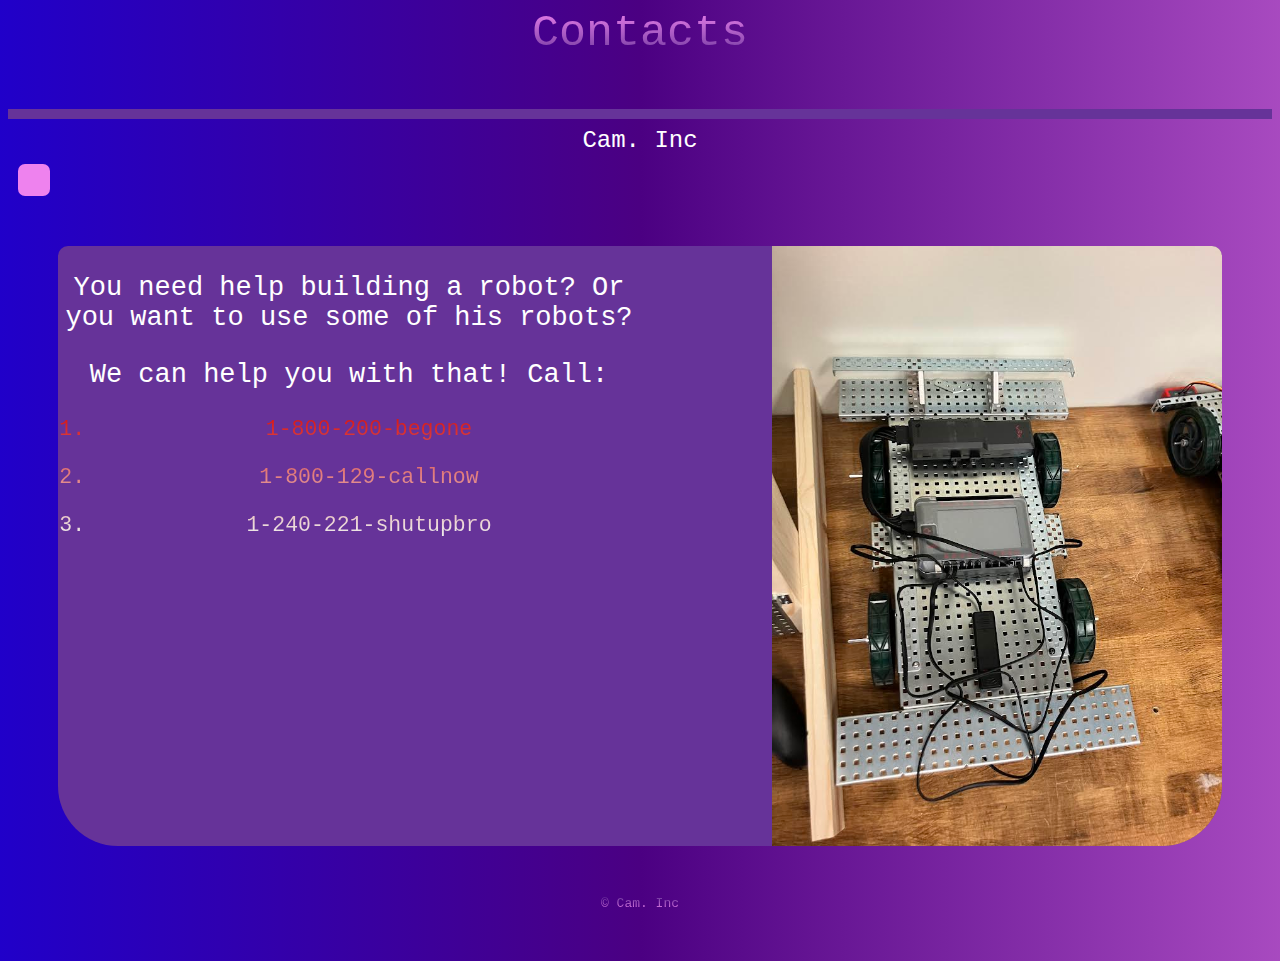
<file: contacts.html>
<!DOCTYPE html>
<html>
<head>
  <meta charset="utf-8">
  <meta name="viewport" content="width=device-width">
  <meta name="viewport" content="width=device-width, initial-scale=1" >
    <title>camden</title>
    <link href="style.css" rel="stylesheet" type="text/css" />

    <script src="https://ajax.googleapis.com/ajax/libs/jquery/3.7.1/jquery.min.js"></script>

    <script>
        jQuery(document).ready(function() {
            $("#hamburger").click(function() {
                $("body").toggleClass("hamburger");
            });
        });
    </script>

  </head>

<body>
  <header>Contacts</header>
  <hr>
  <div class="logo">Cam. Inc</div>
  <div id="hamburger">&nbsp;</div>
  <nav class="navbar">
      <ul class="nav-links">
          <li><a href="index.html">Home</a></li>
          <li><a href="pictures.html">About</a></li>
          <li><a href="services.html">Services</a></li>
          <li><a href="contacts.html">Contact</a></li>
          <li><a href="support.html">Support</a></li>
      </ul>
  </nav>
  <div class="box">
    <div class="text">
      <p>You need help building a robot? Or you want to use some of his robots?</p>
      <p>We can help you with that! Call:</p>
      <ol>
        <li>1-800-200-begone</li>
        <br>
        <li>1-800-129-callnow</li>
        <br>
        <li>1-240-221-shutupbro</li>
      </ol>
    </div>
    <img src="images/Image4.jfif" alt="Racecar" class="image">
  </div>
   <footer>&copy Cam. Inc</footer>
</body>

</html>
</file>
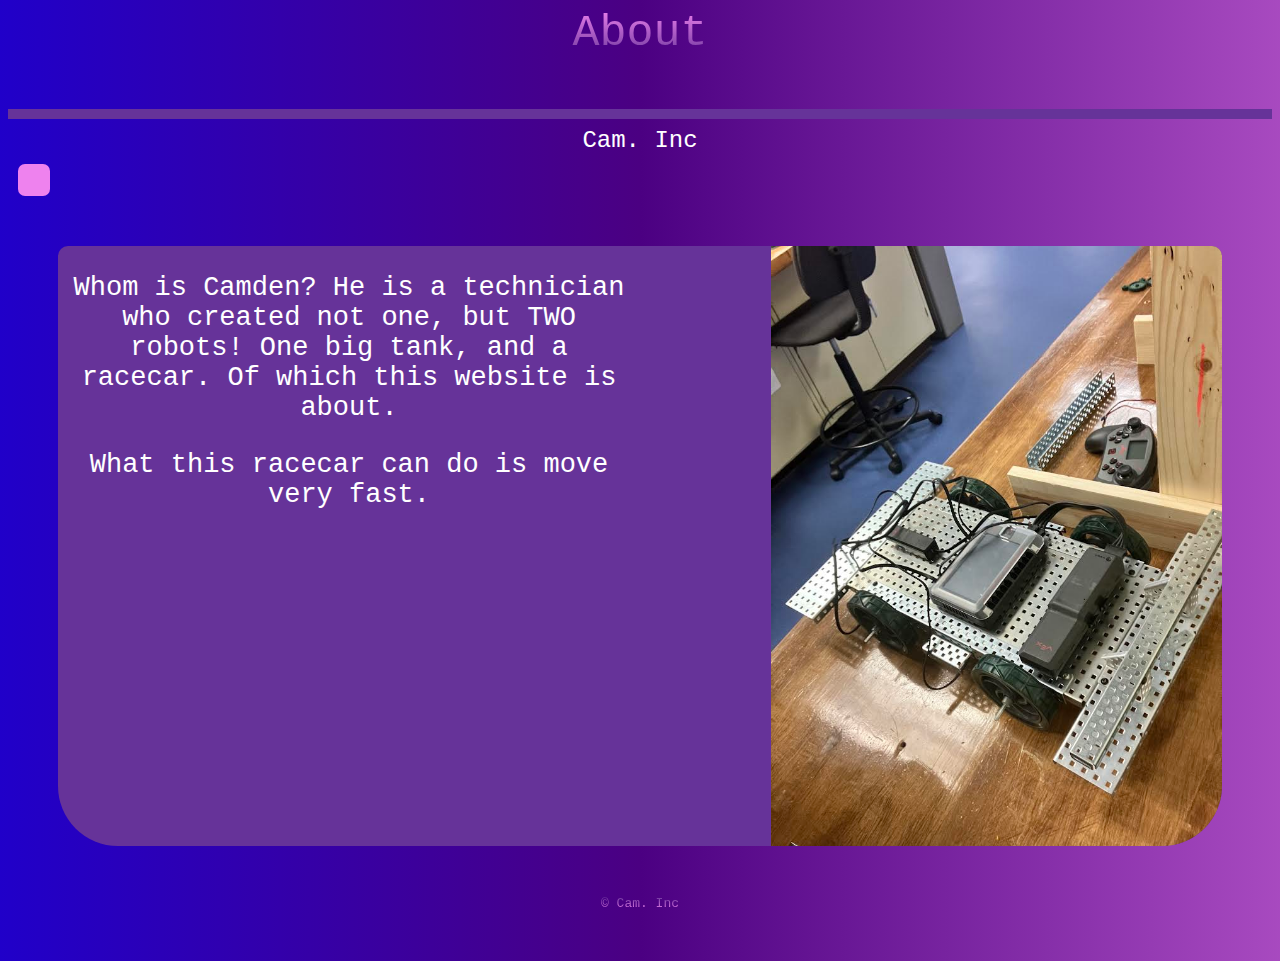
<file: pictures.html>
<!DOCTYPE html>
<html>
<head>
  <meta charset="utf-8">
  <meta name="viewport" content="width=device-width, initial-scale=1" >
    <title>camden</title>
    <link href="style.css" rel="stylesheet" type="text/css" />

    <script src="https://ajax.googleapis.com/ajax/libs/jquery/3.7.1/jquery.min.js"></script>

    <script>
        jQuery(document).ready(function() {
            $("#hamburger").click(function() {
                $("body").toggleClass("hamburger");
            });
        });
    </script>

  </head>

<body>
  <header>About</header>
  <hr>
  <div class="logo">Cam. Inc</div>
  <div id="hamburger">&nbsp;</div>
  <nav class="navbar">
      <ul class="nav-links">
          <li><a href="index.html">Home</a></li>
          <li><a href="pictures.html">About</a></li>
          <li><a href="services.html">Services</a></li>
          <li><a href="contacts.html">Contact</a></li>
          <li><a href="support.html">Support</a></li>
      </ul>
  </nav>
  <div class="box">
    <div class="text">
    <p>Whom is Camden? He is a technician who created not one, but TWO robots! One big tank, and a racecar. Of which this website is about.</p>
    <p>What this racecar can do is move very fast.</p>
    </div>
    <img src="images/Image2.jfif" alt="Racecar" class="image">
  </div>
   <footer>&copy Cam. Inc</footer>
</body>
</html>
</file>
<file: style.css>
html {
  box-sizing: border-box;
}
*, *:before, *:after {
  box-sizing: inherit;
}


body{
   background-image: linear-gradient(to right,blue,indigo,violet);
  background-size: 2250px 2250px;
  background-position: center;
  text-align: center;
}

hr{
  border-top: 5px solid rebeccapurple;
  border-bottom: 5px solid rebeccapurple;
  border-right: 5px solid rebeccapurple;
  border-left: 5px solid rebeccapurple;
}

header {
  font-size: 45px;
  margin: 50px;
  margin-top: 0px;
  background: linear-gradient(violet, rebeccapurple); 
  background-clip: text;
  -webkit-text-fill-color: transparent;
  font-family: "Lucida Console", "Courier New", monospace;
}

/* hamburger */
#hamburger {
    margin: 10px;
    position: relative;
    border-radius: 7px;

    width: 32px;
    height: 32px;
    background-image: url(https://imgur.com/3ZvbJfL.png);
    background-color: violet;
    background-size: 500px 200px;
    background-position: -250px -150px;
   text-align: center;
    cursor: pointer;
}



.box {
  background-color: rebeccapurple;
  width: calc(100% - 100px);
  height: 600px;
  margin: 50px;
  border-radius: 10px 10px 60px 60px;
  overflow: hidden;
}
.box .text {
  width: 50%;
  float: left;
}

.box .image {
  width: auto;
  max-width: 50%;
  height: 100%;
  float: right;
  margin: 0;
}

p {
  font-size: 27px;
  font-family: "Lucida Console", "Courier New", monospace;
   color: white;
}

label {
  font-size: 21px;
  font-family: "Lucida Console", "Courier New", monospace;
   color: white;
}

input{
  font-family: "Lucida Console", "Courier New", monospace;
  margin: 25px;
  font-size: 10px;
}

.help {
  font-family: "Lucida Console", "Courier New", monospace;
   color: black;
  width: 500px;
  height: 250px;
  text-align: left;
}

.submit{
  font-family: "Lucida Console", "Courier New", monospace;
  width: 150px;
  height: 35px;
}

body ol {
  color: #d6d6d6;
  font-size: 21.5px;
  font-family: "Lucida Console", "Courier New", monospace;
  background: linear-gradient(#d61515, #eee);
  background-clip: text;
  -webkit-text-fill-color: transparent;
}
body img {
 /* margin-left: 400px;*/
}



.logo {
  color: white;
  font-size: 24px;
  font-family: "Lucida Console", "Courier New", monospace;
}
nav {
  display: flex;
  justify-content: center;
  padding: 0;
  margin: 0;
  width: 0;
  height: 0;
  position:absolute;
  background-color: darkmagenta;
  overflow: hidden;

    transition: all 500ms ease, background-color 500ms ease;
}
body.hamburger nav {
  margin: 0;
  padding: 50px 40px;
  width: 100%;
  height: auto;
  border-radius: 60px 60px 60px 60px;

    transition: all 1500ms ease, background-color 5000ms ease;
}

.nav-links {
  list-style: none;
  display: flex;
  flex-wrap: wrap;
  margin: 0;
  padding: 0;
}

.nav-links li {
  font-family: "Lucida Console", "Courier New", monospace;
}

.nav-links a {
  text-decoration: none;
  color: white;
  padding: 8px 16px;
  transition: background-color 0.3s;
}

.nav-links a:hover {
  background-color: purple;
  border-radius: 4px;
}

footer  {
  font-size: 13px;
  margin: 50px;
  margin-top: 0px;
  background: linear-gradient(rebeccapurple, violet); 
  background-clip: text;
  -webkit-text-fill-color: transparent;
  font-family: "Lucida Console", "Courier New", monospace;
}

@media (max-width: 601px){
  .box {
    width: calc(100% - 2rem);
    height: 600px;
    margin: 1rem;
    border-radius: 10px 10px 60px 60px;
    overflow: hidden;
  }
  .box .text {
    width: 100%;
    float: none;
  }
  .box .image {
    width: 100%;
    max-width: 100%;
    height: auto;
    float: none;
    margin: 0;
  }
}
</file>
